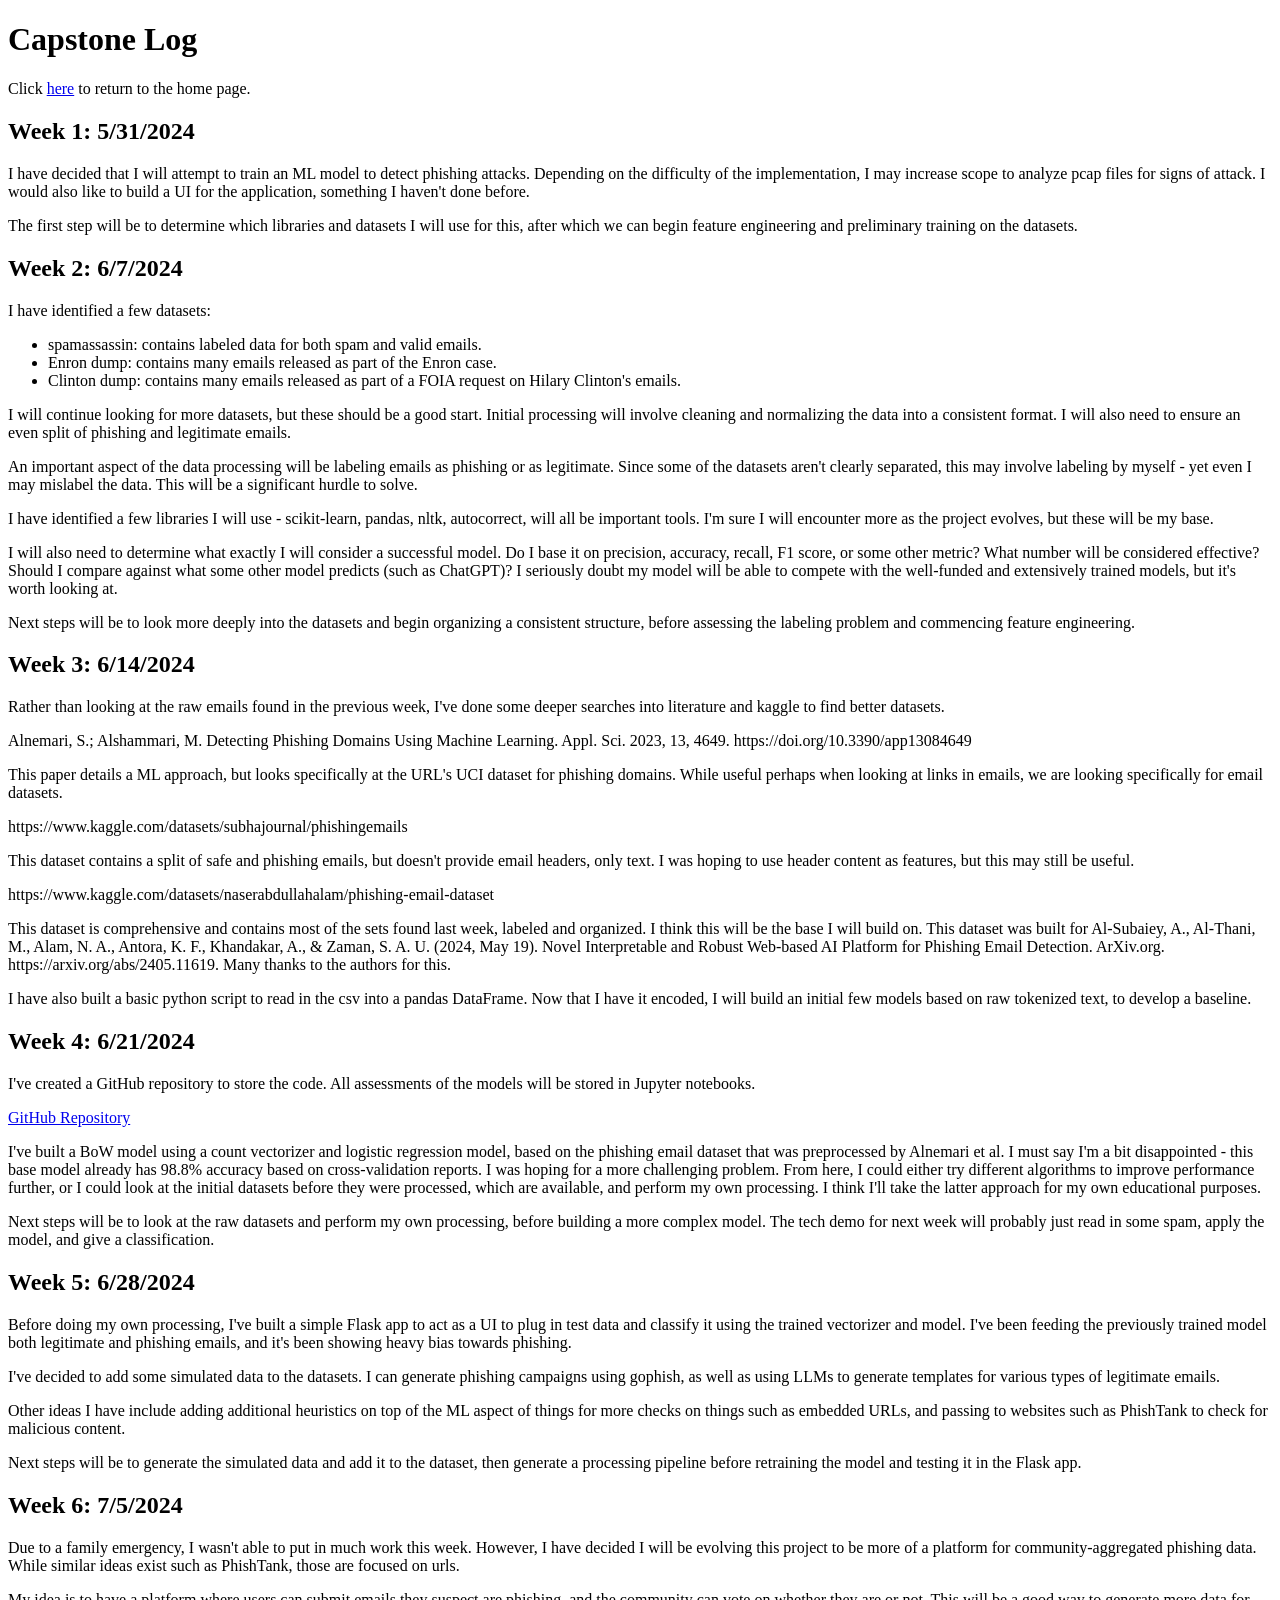
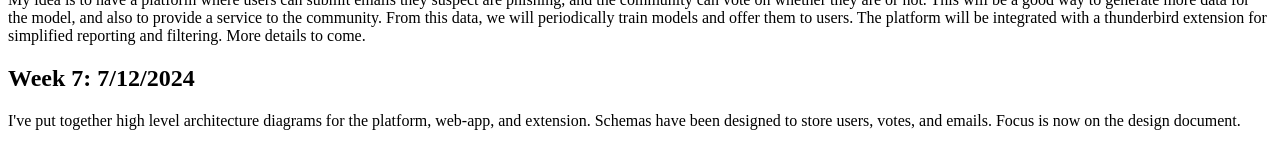
<file: capstone.html>
<!DOCTYPE html>
<html>
<body>
    <h1>Capstone Log</h1>
    <p>Click <a href="index.html">here</a> to return to the home page.</p>
    <h2>Week 1: 5/31/2024</h2>
    <p>I have decided that I will attempt to train an ML model to detect phishing attacks. Depending on the difficulty of the implementation, I may increase scope to analyze pcap files for signs of attack. I would also like to build a UI for the application, something I haven't done before.</p>
    <p>The first step will be to determine which libraries and datasets I will use for this, after which we can begin feature engineering and preliminary training on the datasets.</p>
    <h2>Week 2: 6/7/2024</h2>
    <p>I have identified a few datasets: 
        <ul>
            <li>spamassassin: contains labeled data for both spam and valid emails.</li>
            <li>Enron dump: contains many emails released as part of the Enron case.</li>
            <li>Clinton dump: contains many emails released as part of a FOIA request on Hilary Clinton's emails.</li>
        </ul>
    </p>
    <p>I will continue looking for more datasets, but these should be a good start. Initial processing will involve cleaning and normalizing the data into a consistent format. I will also need to ensure an even split of phishing and legitimate emails.</p>
    <p>An important aspect of the data processing will be labeling emails as phishing or as legitimate. Since some of the datasets aren't clearly separated, this may involve labeling by myself - yet even I may mislabel the data. This will be a significant hurdle to solve.</p>
    <p>I have identified a few libraries I will use - scikit-learn, pandas, nltk, autocorrect, will all be important tools. I'm sure I will encounter more as the project evolves, but these will be my base.</p>
    <p>I will also need to determine what exactly I will consider a successful model. Do I base it on precision, accuracy, recall, F1 score, or some other metric? What number will be considered effective? Should I compare against what some other model predicts (such as ChatGPT)? I seriously doubt my model will be able to compete with the well-funded and extensively trained models, but it's worth looking at.</p>
    <p>Next steps will be to look more deeply into the datasets and begin organizing a consistent structure, before assessing the labeling problem and commencing feature engineering.</p>
    <h2>Week 3: 6/14/2024</h2>
    <p>Rather than looking at the raw emails found in the previous week, I've done some deeper searches into literature and kaggle to find better datasets.</p>
    <p>Alnemari, S.; Alshammari, M. Detecting Phishing Domains Using Machine Learning. Appl. Sci. 2023, 13, 4649. https://doi.org/10.3390/app13084649</p>
    <p>This paper details a ML approach, but looks specifically at the URL's UCI dataset for phishing domains. While useful perhaps when looking at links in emails, we are looking specifically for email datasets.</p>
    <p>https://www.kaggle.com/datasets/subhajournal/phishingemails</p>
    <p>This dataset contains a split of safe and phishing emails, but doesn't provide email headers, only text. I was hoping to use header content as features, but this may still be useful.</p>
    <p>https://www.kaggle.com/datasets/naserabdullahalam/phishing-email-dataset</p>
    <p>This dataset is comprehensive and contains most of the sets found last week, labeled and organized. I think this will be the base I will build on. This dataset was built for Al-Subaiey, A., Al-Thani, M., Alam, N. A., Antora, K. F., Khandakar, A., & Zaman, S. A. U. (2024, May 19). Novel Interpretable and Robust Web-based AI Platform for Phishing Email Detection. ArXiv.org. https://arxiv.org/abs/2405.11619. Many thanks to the authors for this.</p>
    <p>I have also built a basic python script to read in the csv into a pandas DataFrame. Now that I have it encoded, I will build an initial few models based on raw tokenized text, to develop a baseline.</p>
    <h2>Week 4: 6/21/2024</h2>
    <p>I've created a GitHub repository to store the code. All assessments of the models will be stored in Jupyter notebooks.</p>
    <p><a href="https://www.github.com/danvaccaro/attack_detection">GitHub Repository</a></p>
    <p>I've built a BoW model using a count vectorizer and logistic regression model, based on the phishing email dataset that was preprocessed by Alnemari et al. I must say I'm a bit disappointed - this base model already has 98.8% accuracy based on cross-validation reports. I was hoping for a more challenging problem. From here, I could either try different algorithms to improve performance further, or I could look at the initial datasets before they were processed, which are available, and perform my own processing. I think I'll take the latter approach for my own educational purposes.</p>
    <p>Next steps will be to look at the raw datasets and perform my own processing, before building a more complex model. The tech demo for next week will probably just read in some spam, apply the model, and give a classification.</p>
    <h2>Week 5: 6/28/2024</h2>
    <p>Before doing my own processing, I've built a simple Flask app to act as a UI to plug in test data and classify it using the trained vectorizer and model. I've been feeding the previously trained model both legitimate and phishing emails, and it's been showing heavy bias towards phishing.</p>
    <p>I've decided to add some simulated data to the datasets. I can generate phishing campaigns using gophish, as well as using LLMs to generate templates for various types of legitimate emails.</p>
    <p>Other ideas I have include adding additional heuristics on top of the ML aspect of things for more checks on things such as embedded URLs, and passing to websites such as PhishTank to check for malicious content.</p>
    <p>Next steps will be to generate the simulated data and add it to the dataset, then generate a processing pipeline before retraining the model and testing it in the Flask app.</p>
    <h2>Week 6: 7/5/2024</h2>
    <p>Due to a family emergency, I wasn't able to put in much work this week. However, I have decided I will be evolving this project to be more of a platform for community-aggregated phishing data. While similar ideas exist such as PhishTank, those are focused on urls.
    <p>My idea is to have a platform where users can submit emails they suspect are phishing, and the community can vote on whether they are or not. This will be a good way to generate more data for the model, and also to provide a service to the community. From this data, we will periodically train models and offer them to users. The platform will be integrated with a thunderbird extension for simplified reporting and filtering. More details to come.</p>
    </p>
    <h2>Week 7: 7/12/2024</h2>
    <p>I've put together high level architecture diagrams for the platform, web-app, and extension. Schemas have been designed to store users, votes, and emails. Focus is now on the design document.</p>
</body>
</html>
</file>
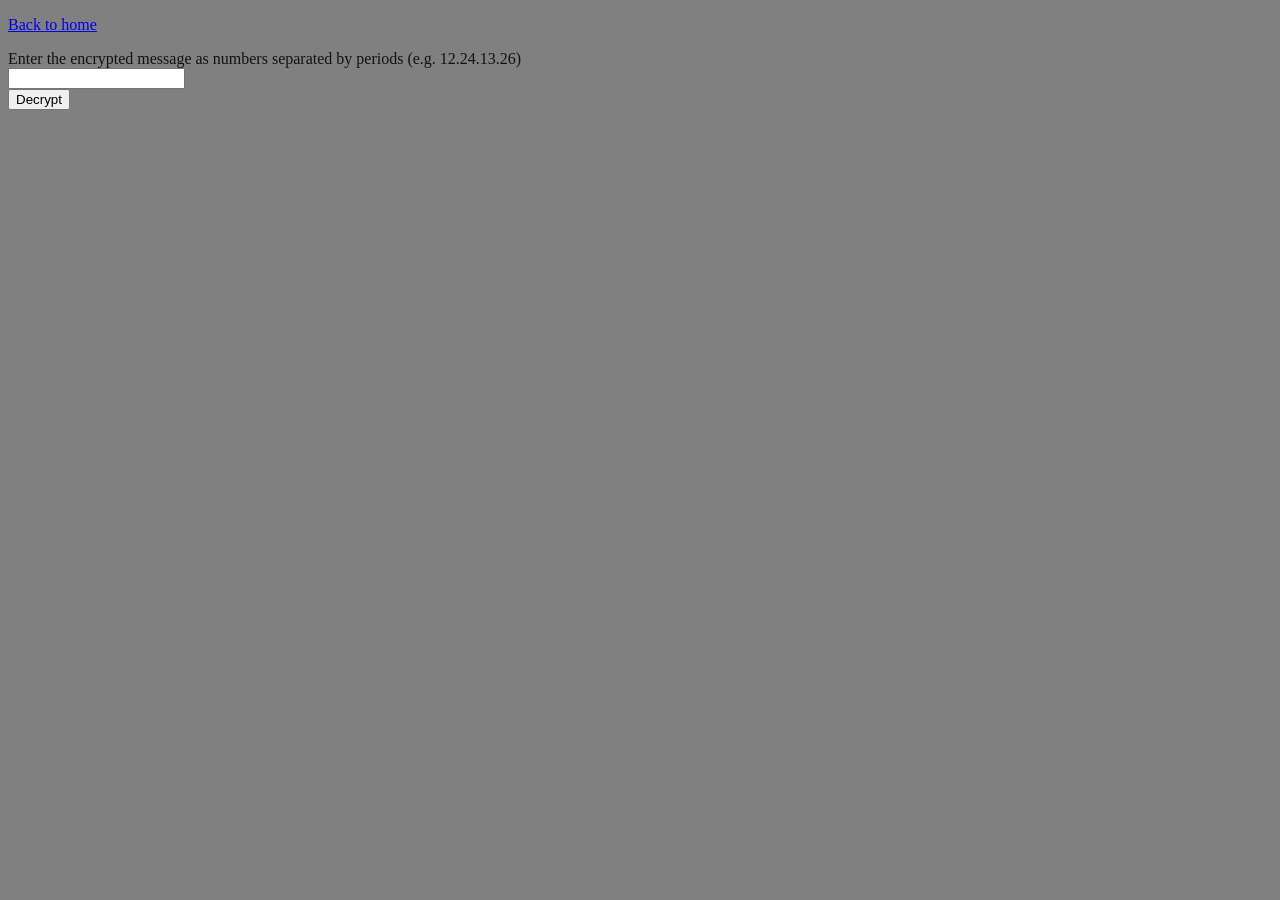
<file: fortnite-cipher-decrypt.html>
<!DOCTYPE html>

<html lang="en">
    <header>
        <title>fortnite cipher decoder</title>
        <link rel="stylesheet" href="default_style.css">
        <meta charset="utf-8">
    </header>

    <script>
        function decrypt(encryptedMessage) {
            //store the alphabet to map decrypted characters
            const alphabet = "abcdefghijklmnopqrstuvwxyz";
            //store the cipher
            cipher = [0, 3, 1, 0, 2, 0, 2, 3];
            //initialize cipher index at 0
            cipherIndex = 0;
            //split the encrypted message into an array of integers delineated by "."
            storedChars = encryptedMessage.split(".");
            //initialize an array to store decrypted chars
            decryptedChars = [];
            //loop through stored chars
            for (var i = 0; i < storedChars.length; i++) {
                //the decrypted character will equal the stored char(converted to a number) minus the next value in the cipher
                decryptedChars[i] = Number(storedChars[i]) - cipher[cipherIndex];
                //increment the cipher index
                cipherIndex++;
                //if we've reached the end of the cipher, wrap back around
                if (cipherIndex > 7)
                    cipherIndex = 0;
                //set the value in decrypted array equal to its alphabetical equivalent
                decryptedChars[i] = alphabet[decryptedChars[i] - 1];
            }
            //output the decrypted message to the client
            document.getElementById("decryptedMessage").innerHTML = decryptedChars.join("");
        }
    </script>

    <body>
        <p class = "align-left">
            <a href = "./index.html">Back to home</a>
        </p>
        <div class = "align-left">Enter the encrypted message as numbers separated by periods (e.g. 12.24.13.26)</div>
        <input type = "text" id = eMessage> <br>
        <input type="submit" value="Decrypt" onclick = decrypt(document.getElementById("eMessage").value)> <br>
        <div id = "decryptedMessage" class = "align-left">   </div> <br>
    </body>
</html>
</file>
<file: default_style.css>
body { 
    color : rgb(19, 18, 18); 
    background-color: gray;
}


ul {
    display: table; 
    margin: auto;
    text-align: left;
    width: 77%;
}

div {
    text-align: center;
}

h1 {
    text-align: center;
}

h2 {
    text-decoration: underline;
    font-size: x-large;
    text-align: center
}

h3 {
    text-align: center;
}

.entity-name {
    font-size: large;
    font-weight:bold

}

.title {
    font-style: italic;
    font-size: medium;
}

.date {
    font-style: italic;
    font-size: medium;
}

.email-address {
    text-align: center;
}

.skills {
    display: table; 
    margin: auto;
    text-align: left;
    width: 25%;
}

.align-left {
    text-align: left;
}
</file>
